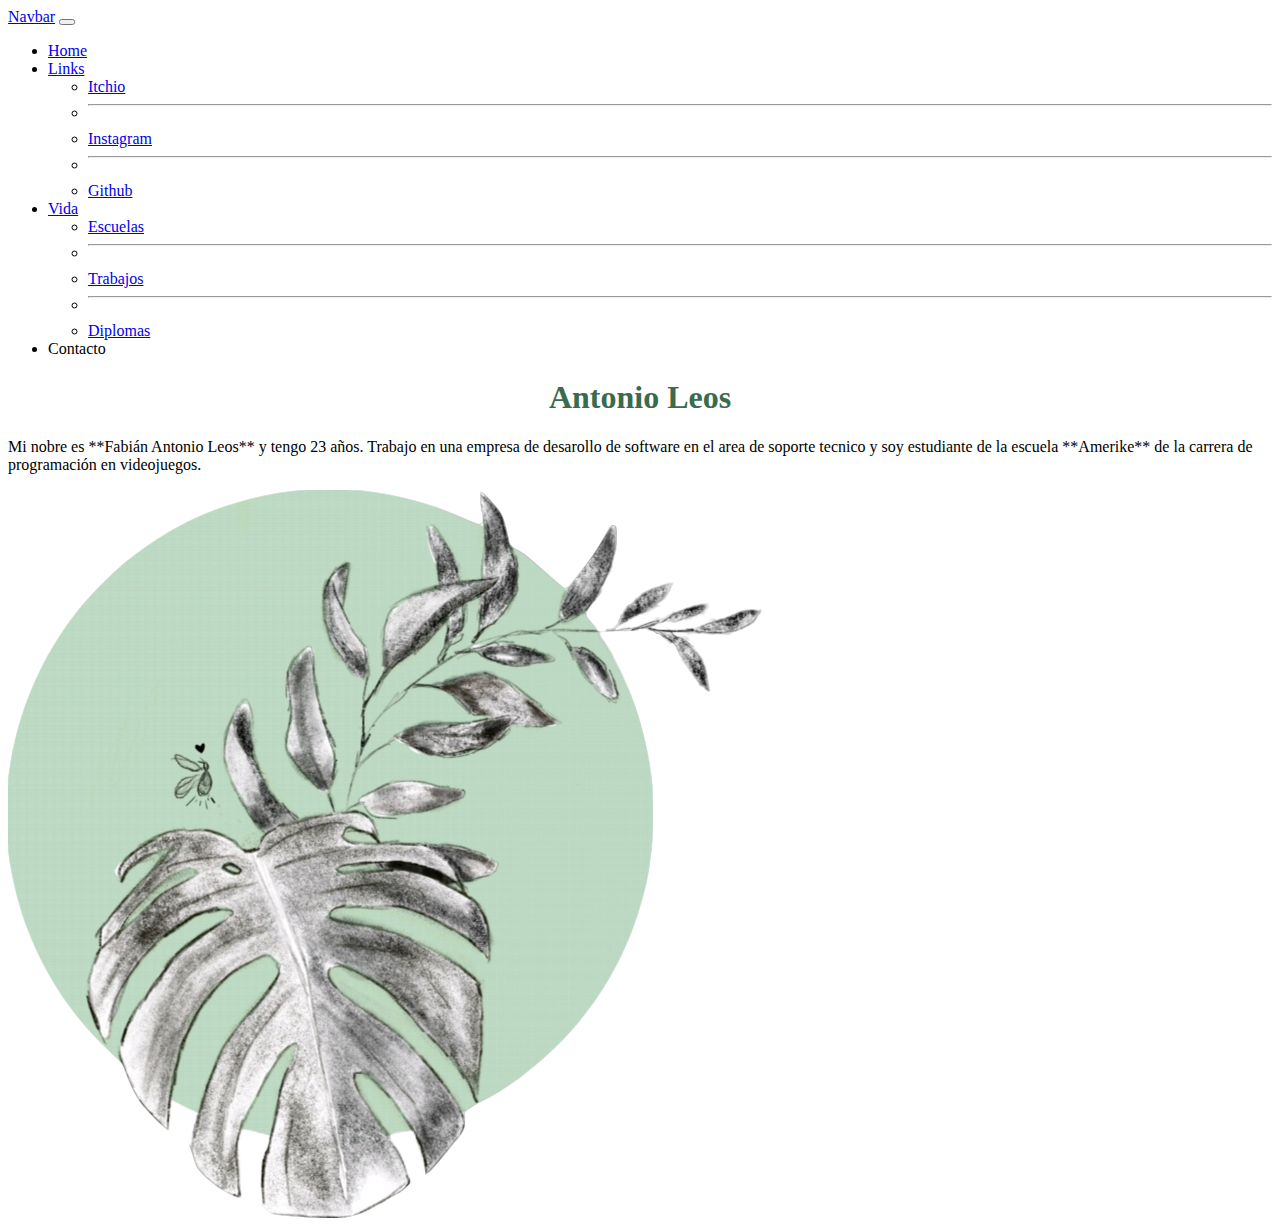
<file: index.html>
<!doctype html>
<html lang="en">
  <head>
    <meta charset="utf-8">
    <meta name="viewport" content="width=device-width, initial-scale=1">
    <title>Antonio Leos</title>
    <link href="https://cdn.jsdelivr.net/npm/bootstrap@5.3.2/dist/css/bootstrap.min.css" rel="stylesheet" integrity="sha384-T3c6CoIi6uLrA9TneNEoa7RxnatzjcDSCmG1MXxSR1GAsXEV/Dwwykc2MPK8M2HN" crossorigin="anonymous">
    <link rel="stylesheet" href="/CSS/index.css">
  </head>
  <body>
    <header>
      <nav class="navbar navbar-expand-lg bg-body-tertiary">
        <div class="container">
          <a class="navbar-brand" href="#">Navbar</a>
          <button class="navbar-toggler" type="button" data-bs-toggle="collapse" data-bs-target="#navbarSupportedContent" aria-controls="navbarSupportedContent" aria-expanded="false" aria-label="Toggle navigation">
            <span class="navbar-toggler-icon"></span>
          </button>
          <div class="collapse navbar-collapse" id="navbarSupportedContent">
            <ul class="navbar-nav mx-auto mb-2 mb-lg-0"> <!--definir posicion del texto de arriba-->
              <li class="nav-item">
                <a class="nav-link active" aria-current="page" href="#">Home</a>
              </li>
              <li class="nav-item dropdown">
                  <a class="nav-link dropdown-toggle" href="#" role="button" data-bs-toggle="dropdown" aria-expanded="false">
                    Links
                  </a>
                  <ul class="dropdown-menu">
                    <li><a class="dropdown-item" href="https://tonyzierold.itch.io">Itchio</a></li>
                    <li><hr class="dropdown-divider"></li>
                    <li><a class="dropdown-item" href="https://www.instagram.com/aleos_ziro?igsh=MXV3Z3lvYWZldnBkcw==">Instagram</a></li>
                    <li><hr class="dropdown-divider"></li>
                    <li><a class="dropdown-item" href="https://github.com/TonyZierold">Github</a></li>
                  </ul>
              </li>
              <li class="nav-item dropdown">
                <a class="nav-link dropdown-toggle" href="#" role="button" data-bs-toggle="dropdown" aria-expanded="false">
                  Vida
                </a>
                <ul class="dropdown-menu">
                  <li><a class="dropdown-item" href="#">Escuelas</a></li>
                  <li><hr class="dropdown-divider"></li>
                  <li><a class="dropdown-item" href="#">Trabajos</a></li>
                  <li><hr class="dropdown-divider"></li>
                  <li><a class="dropdown-item" href="#">Diplomas</a></li>
                </ul>
              </li>
              <li class="nav-item">
                <a class="nav-link disabled" aria-disabled="true">Contacto</a>
              </li>
            </ul>
          </div>
        </div>
      </nav>
    </header>
    <main>
      <section class="inicio">
        <div class="container py-5">
          <div class="row">
            <div class="col-lg-6 col-md-6 col-sm-12">
              <h1>Antonio Leos</h1>
              <p>Mi nobre es **Fabián Antonio Leos** y tengo 23 años. Trabajo en una empresa de desarollo de software en el area de soporte tecnico y soy estudiante de la escuela **Amerike** de la carrera de programación en videojuegos.</p>
            </div>
            <div class="col-lg-6 col-md-6 col-sm-12">
              <img src=IMG/Picsart_23-12-28_13-31-11-676.png>
            </div>
          </div>
        </div>
      </section>
    </main>
    <script src="https://cdn.jsdelivr.net/npm/bootstrap@5.3.2/dist/js/bootstrap.bundle.min.js" integrity="sha384-C6RzsynM9kWDrMNeT87bh95OGNyZPhcTNXj1NW7RuBCsyN/o0jlpcV8Qyq46cDfL" crossorigin="anonymous"></script>
  </body>
</html>
</file>
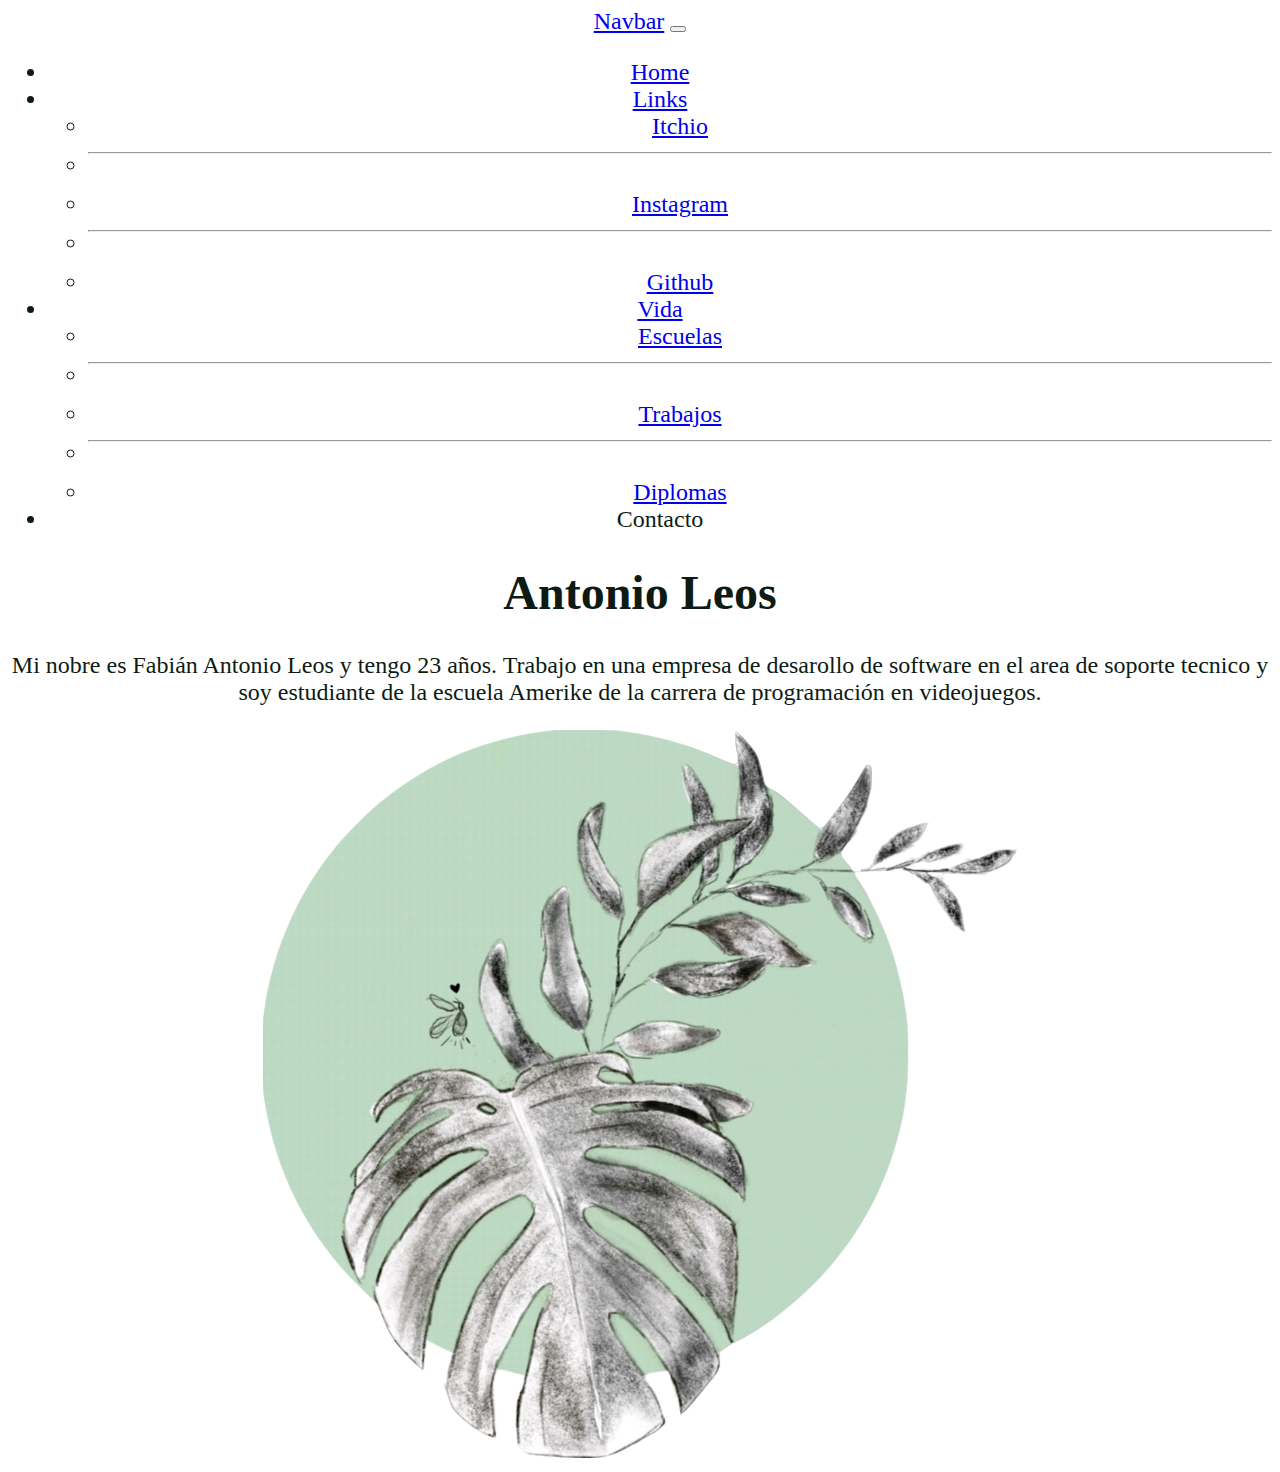
<file: Docs/index.html>
<!doctype html>
<html lang="en">
  <head>
    <meta charset="utf-8">
    <meta name="viewport" content="width=device-width, initial-scale=1">
    <title>Antonio Leos</title>
    <link href="https://cdn.jsdelivr.net/npm/bootstrap@5.3.2/dist/css/bootstrap.min.css" rel="stylesheet" integrity="sha384-T3c6CoIi6uLrA9TneNEoa7RxnatzjcDSCmG1MXxSR1GAsXEV/Dwwykc2MPK8M2HN" crossorigin="anonymous">
    <style>
      body {
          font-size: 1.5rem;
          color: #0d1b13;
          text-align: center;
      }
  </style>
  </head>
  <body>
    <header>
      <nav class="navbar navbar-expand-lg bg-body-tertiary">
        <div class="container">
          <a class="navbar-brand" href="#">Navbar</a>
          <button class="navbar-toggler" type="button" data-bs-toggle="collapse" data-bs-target="#navbarSupportedContent" aria-controls="navbarSupportedContent" aria-expanded="false" aria-label="Toggle navigation">
            <span class="navbar-toggler-icon"></span>
          </button>
          <div class="collapse navbar-collapse" id="navbarSupportedContent">
            <ul class="navbar-nav mx-auto mb-2 mb-lg-0"> <!--definir posicion del texto de arriba-->
              <li class="nav-item">
                <a class="nav-link active" aria-current="page" href="#">Home</a>
              </li>
              <li class="nav-item dropdown">
                  <a class="nav-link dropdown-toggle" href="#" role="button" data-bs-toggle="dropdown" aria-expanded="false">
                    Links
                  </a>
                  <ul class="dropdown-menu">
                    <li><a class="dropdown-item" href="https://tonyzierold.itch.io">Itchio</a></li>
                    <li><hr class="dropdown-divider"></li>
                    <li><a class="dropdown-item" href="https://www.instagram.com/aleos_ziro?igsh=MXV3Z3lvYWZldnBkcw==">Instagram</a></li>
                    <li><hr class="dropdown-divider"></li>
                    <li><a class="dropdown-item" href="https://github.com/TonyZierold">Github</a></li>
                  </ul>
              </li>
              <li class="nav-item dropdown">
                <a class="nav-link dropdown-toggle" href="#" role="button" data-bs-toggle="dropdown" aria-expanded="false">
                  Vida
                </a>
                <ul class="dropdown-menu">
                  <li><a class="dropdown-item" href="#">Escuelas</a></li>
                  <li><hr class="dropdown-divider"></li>
                  <li><a class="dropdown-item" href="#">Trabajos</a></li>
                  <li><hr class="dropdown-divider"></li>
                  <li><a class="dropdown-item" href="#">Diplomas</a></li>
                </ul>
              </li>
              <li class="nav-item">
                <a class="nav-link disabled" aria-disabled="true">Contacto</a>
              </li>
            </ul>
          </div>
        </div>
      </nav>
    </header>
    <main>
      <section class="inicio">
        <div class="container py-5">
          <div class="row">
            <div class="col-lg-6 col-md-6 col-sm-12">
              <h1>Antonio Leos</h1>
              <p>Mi nobre es Fabián Antonio Leos y tengo 23 años. Trabajo en una empresa de desarollo de software en el area de soporte tecnico y soy estudiante de la escuela Amerike de la carrera de programación en videojuegos.</p>
            </div>
            <div class="col-lg-6 col-md-6 col-sm-12">
              <img src=IMG/Picsart_23-12-28_13-31-11-676.png>
            </div>
          </div>
        </div>
      </section>
    </main>
    <script src="https://cdn.jsdelivr.net/npm/bootstrap@5.3.2/dist/js/bootstrap.bundle.min.js" integrity="sha384-C6RzsynM9kWDrMNeT87bh95OGNyZPhcTNXj1NW7RuBCsyN/o0jlpcV8Qyq46cDfL" crossorigin="anonymous"></script>
  </body>
</html>
</file>
<file: CSS/index.css>
h1
{
  font-size: 2rem;

  color: #396b4e;
  text-align: center;
}
/*hhjfhjahf*/
</file>
